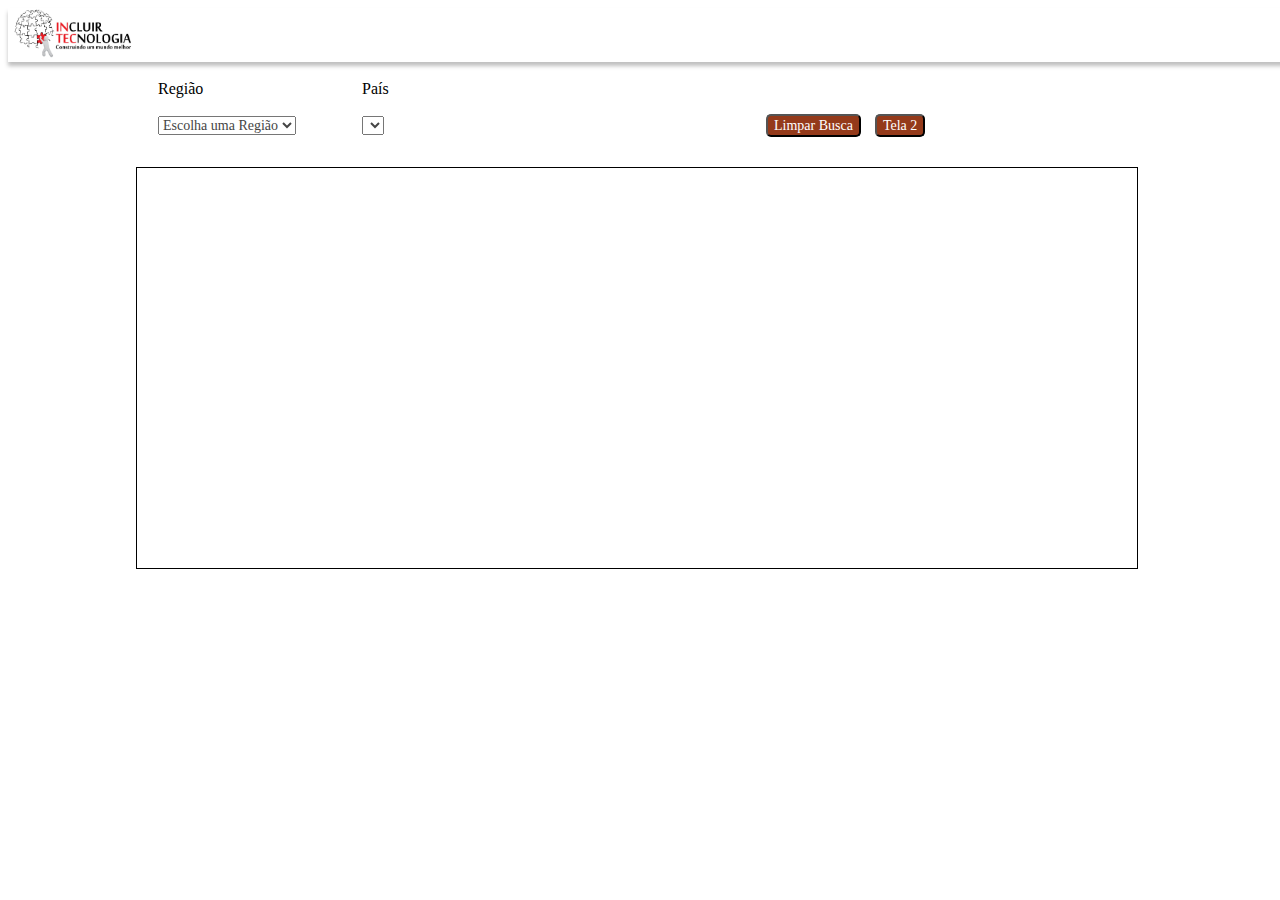
<file: Prova - Estagio Incluir Tecnologia/index.html>
<!DOCTYPE html>
<html>

<head>
    <title>Prova - Incluir Tecnologias</title>
    <link rel="stylesheet" href="style.css">
    <script src="https://ajax.googleapis.com/ajax/libs/jquery/2.2.2/jquery.min.js"></script>
    <script src="jquery.js"></script>
</head>

<body>
    <div id="cabecalho">
    <img id="logo" src="Logo_Incluir.jpg">
    </div>
    <br>
    <div id="counteudo">
        <div id="regionsdiv">
            <label>Região</label>
            <br>
            <br>
            <select id="regions">
                <option id="regiaoNula">Escolha uma Região</option>
                <option id="africa" value="africa">Africa</option>
                <option id="americas" value="americas">Americas</option>
                <option id="asia" value="asia">Asia</option>
                <option id="europe" value="europe">Europa</option>
                <option id="oceania" value="oceania">Oceania</option>
            </select>
        </div>
        <div id="countriesdiv">
            <label>País</label>
            <br>
            <br>
            <select id="countries"></select>
        </div>
        <button id="button3" onclick="Limpar()">Limpar Busca</button>
        <button id="button5" onclick="Ir()">Tela 2</button>
    </div>
    <div id="main-container">
        <div id="flag-container">
        </div>
        <br>
    </div>
    </div>
    <script src="./jquery.js"></script>
    <script src="script.js"></script>
</body>

</html>
</file>
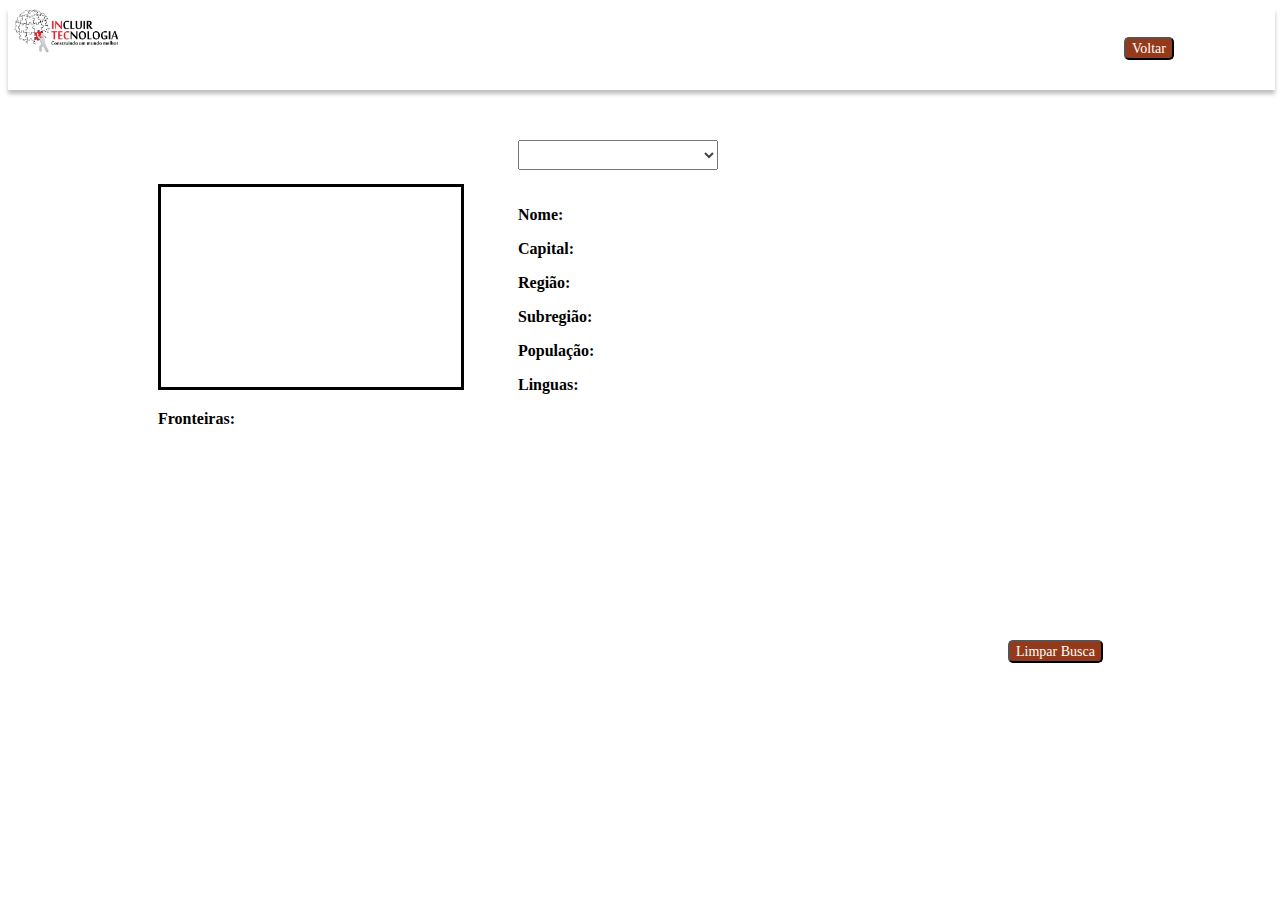
<file: Prova - Estagio Incluir Tecnologia/pais.html>
<!DOCTYPE html>
<html>

<head>
    <title>Prova - Incluir Tecnologias</title>
    <link rel="stylesheet" href="style1.css">
    <script src="https://ajax.googleapis.com/ajax/libs/jquery/2.2.2/jquery.min.js"></script>
    <script src="jquery.js"></script>
</head>

<body>
    <div id="cabecalho">
        <img id="logo" src="Logo_Incluir.jpg">
        <button id="button4" onclick="Voltar()">Voltar</button>
        </div>
        <div id="main-container1">
        <div id="flag-container1">
        </div>
        <div id="info-container1">
            <select id="countries1"></select>
            <p><b>Nome: </b><span id="nome1"></span></p>
            <p><b>Capital: </b><span id="capital1"></span></p>
            <p><b>Região: </b><span id="region1"></span></p>
            <p><b>Subregião: </b><span id="subregion1"></span></p>
            <p><b>População: </b><span id="population1"></span></p>
            <p><b>Linguas: </b><span id="languages.nativeName1"></span></p>
        </div>
        <br>
        <div id= "flag-container-borders">
            <label>Fronteiras: </label>
            <br>
            <br>
        </div>
    </div>
        <button id="button3" onclick="Limpar()">Limpar Busca</button>
    
    <script src="./jquery.js"></script>
    <script src="script1.js"></script>
</body>

</html>
</file>
<file: Prova - Estagio Incluir Tecnologia/style.css>
body {
    position: relative;
    width: 100%;
    height: 100%;
    background: #FFFFFF;
  }

  #main-container {
    width: 80%;
    height: 80%;
    margin: 30px auto;
    padding: 0;
  }
  #flag-container {
    height: 400px;
    width: 1000px;
    align-self: center;
    background-color: white;
    border: 1px solid black;
  }
  #flag-container img {
    display: inline-block;
    min-width: 7vw;
    min-height: 7vh;
    max-width: 7vw;
    max-height: 7vh;
    margin: 5px 5px 5px 5px;
    flex-wrap: wrap;
    flex-direction: column;
  }

  #regionsdiv{
    margin-left: 150px;
    width: 200px;
    display: inline-block;
  }

  #countriesdiv{
    width: 400px;
    display: inline-block;
  }

  #logo{
    margin-left: 5px;
    align-items: left;
    width: 120px;
    height: 50px;
  }

  #cabecalho{
  background: #FFFFFF;
  box-shadow: 0px 4px 4px rgba(0, 0, 0, 0.25);
  width: 100vw;
  }

  #conteudo{
  width: 1500px;
  height: 1000px;
  align-content: center;
  align-items: center;
  background: #FFFFFF;
  }

  #flag-container-borders{
    width: 400px;
    height: 400px;
  }

  #flag-container-borders img{
    min-width:  50px;
    min-height: 50px;
    max-height: 50px;
    max-width: 50px;
    flex-direction: column;
  }

  #button3{
    background-color: rgb(148, 58, 26);
    margin-right: 10px;
    border-radius: 5px;
    font-family: Montserrat;
    font-style: normal;
    font-weight: normal;
    font-size: 14px;
    line-height: 17px;
    color: #FFFFFF;

  }

  #button5{
    background-color: rgb(148, 58, 26);
    margin-right: 10px;
    border-radius: 5px;
    font-family: Montserrat;
    font-style: normal;
    font-weight: normal;
    font-size: 14px;
    line-height: 17px;
    color: #FFFFFF;
  }

  select{
    font-family: Montserrat;
    font-style: normal;
    font-weight: normal;
    font-size: 14px;
    line-height: 17px;
    color: #454545;
  }
</file>
<file: Prova - Estagio Incluir Tecnologia/style1.css>
body {
        position: relative;
        width: 99%;
        height: 100%;
        background: #FFFFFF;
    }

    #main-container1 {
        display: inline-block;
        width: 100%;
        height: 80%;
        margin: 30px auto;
        padding: 0;
    }
    #flag-container1 {
        display: inline-block;
        height: 200px;
        width: 300px;
        align-self: center;
        background-color: white;
        border: 3px solid black;
        margin-left: 150px;
    }
    #flag-container1 img {
        min-width: 300px;
        min-height: 200px;
        max-width: 300px;
        max-height: 200px;
    }
    #info-container1 select {
        margin: 20px auto;
        padding: 5px;
        width: 200px;
        font-size: 15px;
        font-weight: 900;
        text-align-last: center;
    }

    #info-container1{
        display: inline-block;
        width: 300px;
        margin-left: 50px;
    }

    p{
        width: 200px;
    }

    label{
        font-weight: bold;
    }


    #logo{
        margin-left: 5px;
        align-items: left;
        width: 107px;
        height: 45px;
    }


    #cabecalho{
    background: #FFFFFF;
    box-shadow: 0px 4px 4px rgba(0, 0, 0, 0.25);
    }


    #flag-container-borders{
    width: 400px;
    height: 200px;
    margin-left: 150px;
    }

    #flag-container-borders img{
        display: inline-block;
        min-width: 7vw;
        min-height: 7vh;
        max-width: 7vw;
        max-height: 7vh;
        margin: 5px 5px 5px 5px;
        flex-wrap: wrap;
        flex-direction: column;
    }


    #button3{
    background-color: rgb(148, 58, 26);
    margin-right: 10px;
    border-radius: 5px;
    font-family: Montserrat;
    font-style: normal;
    font-weight: normal;
    font-size: 14px;
    line-height: 17px;
    color: #FFFFFF;
    margin-left: 1000px;
    }

    #button4{
    background-color: rgb(148, 58, 26);
    margin-right: 10px;
    border-radius: 5px;
    font-family: Montserrat;
    font-style: normal;
    font-weight: normal;
    font-size: 14px;
    line-height: 17px;
    color: #FFFFFF;
    margin-left: 1000px;
    margin-bottom: 30px;
    }

    select{
    font-family: Montserrat;
    font-style: normal;
    font-weight: normal;
    font-size: 14px;
    line-height: 17px;
    color: #454545;
    }
</file>
